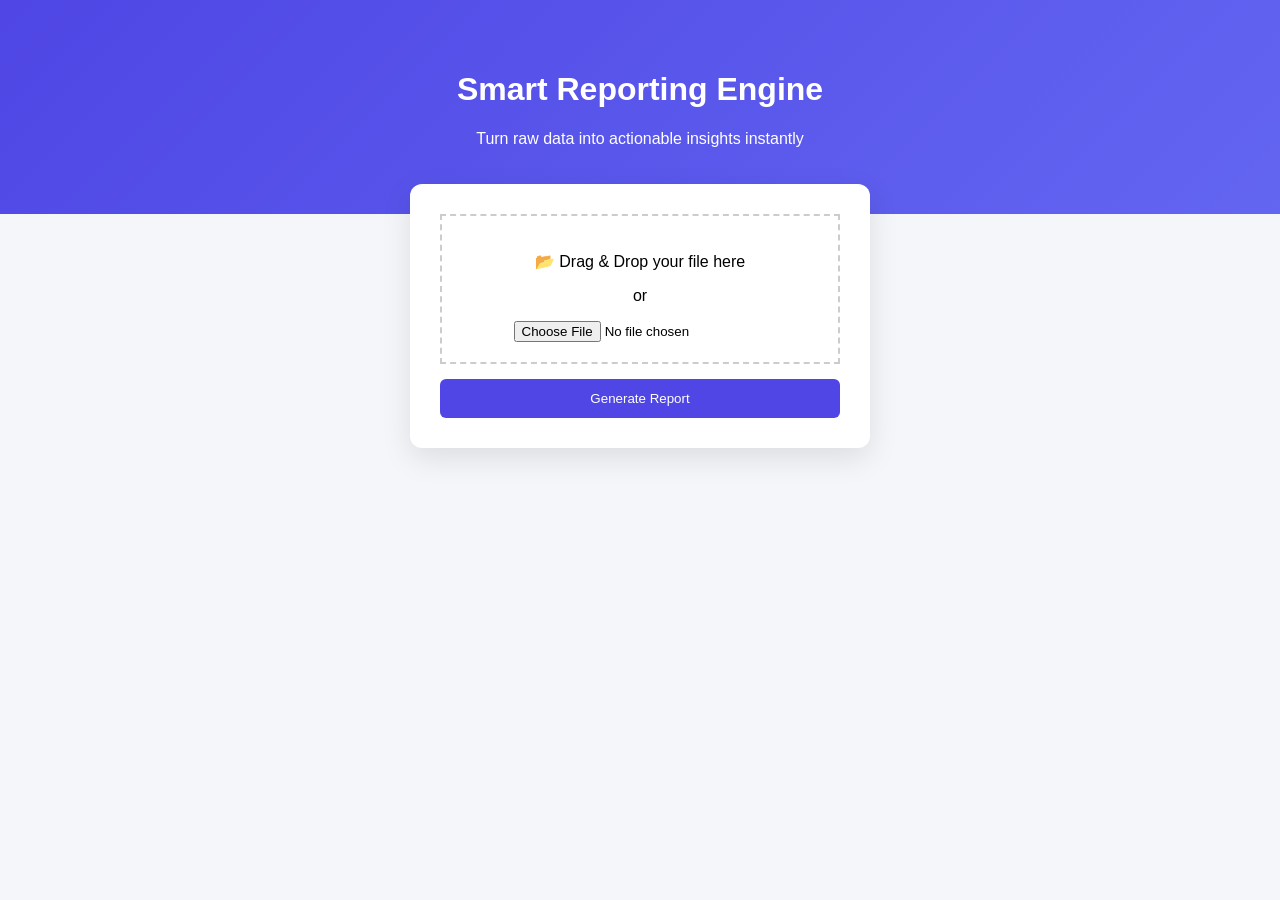
<file: templates/index.html>
<!DOCTYPE html>
<html>
<head>
    <title>Smart Reporting Engine</title>
    <link rel="stylesheet" href="/static/style.css">
</head>
<body>

<header>
    <h1>Smart Reporting Engine</h1>
    <p>Turn raw data into actionable insights instantly</p>
</header>

<div class="card">

    <form action="/upload" method="post" enctype="multipart/form-data" onsubmit="showLoader()">

        <div class="drop-zone" id="dropZone">
            <p>📂 Drag & Drop your file here</p>
            <p>or</p>
            <input type="file" name="file" id="fileInput" required>
        </div>

        <button type="submit">Generate Report</button>

    </form>

    <p id="loading">⏳ Processing your data...</p>

</div>

<script>
function showLoader() {
    document.getElementById("loading").style.display = "block";
}
</script>

</body>
</html>
</file>
<file: static/style.css>
body {
    font-family: 'Segoe UI', sans-serif;
    margin: 0;
    background: #f4f6f9;
}

header {
    text-align: center;
    padding: 50px;
    background: linear-gradient(135deg, #4f46e5, #6366f1);
    color: white;
}

.card {
    background: white;
    width: 400px;
    margin: -30px auto 30px;
    padding: 30px;
    border-radius: 12px;
    box-shadow: 0 10px 30px rgba(0,0,0,0.1);
    text-align: center;
}

.drop-zone {
    border: 2px dashed #ccc;
    padding: 20px;
    margin-bottom: 15px;
}

button {
    background: #4f46e5;
    color: white;
    border: none;
    padding: 12px;
    width: 100%;
    border-radius: 6px;
    cursor: pointer;
}

button:hover {
    background: #4338ca;
}

#loading {
    display: none;
    color: #4f46e5;
}

.container {
    width: 80%;
    margin: auto;
}

.section {
    margin: 30px 0;
}

.grid {
    display: flex;
    gap: 15px;
}

.kpi-card {
    background: white;
    padding: 15px;
    border-radius: 10px;
    flex: 1;
}

.chart {
    width: 100%;
    margin-top: 10px;
}

.download-btn {
    margin-top: 20px;
}
</file>
